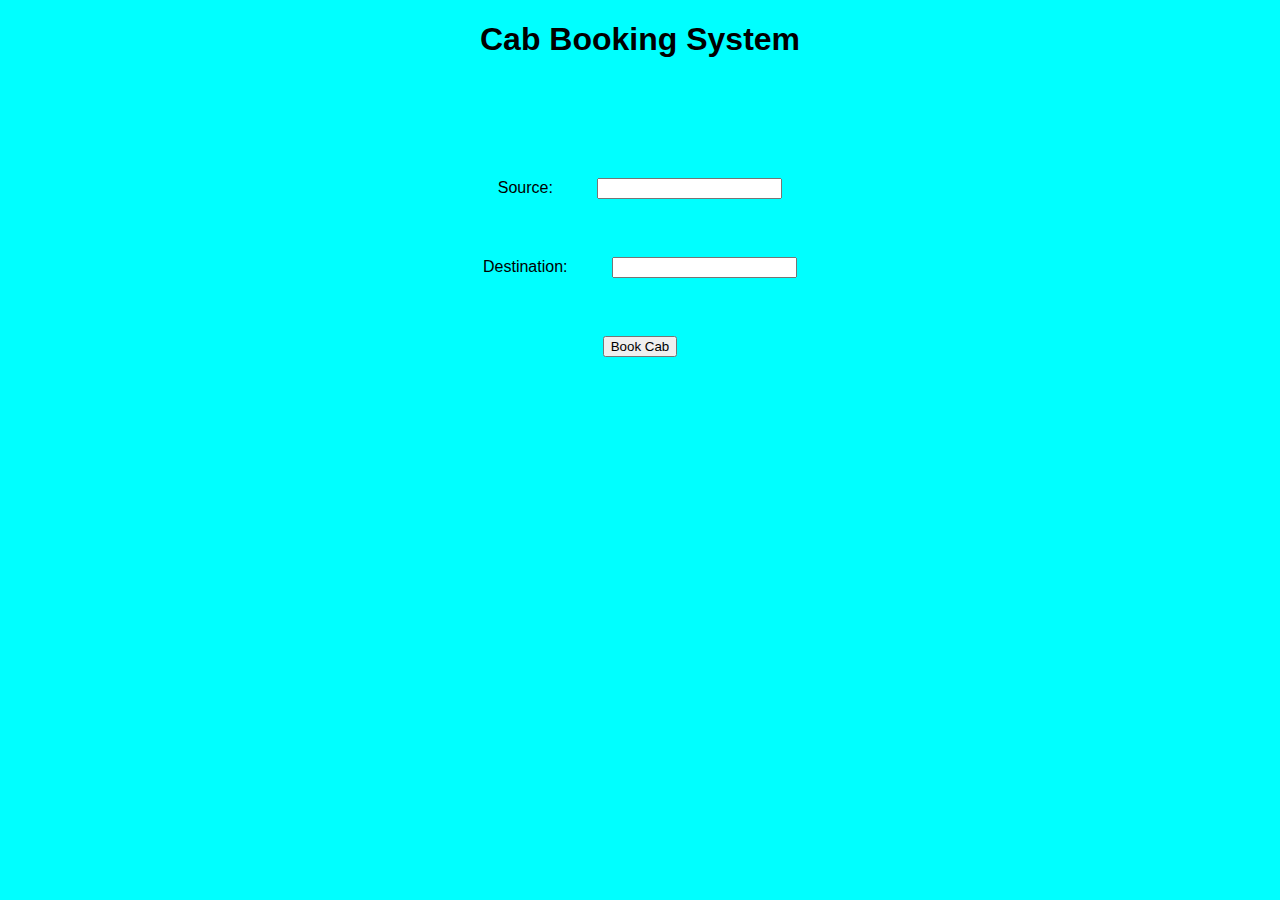
<file: index.html>
<!DOCTYPE html>
<html lang="en">
<head>
    <meta charset="UTF-8">
    <meta name="viewport" content="width=device-width, initial-scale=1.0">
    <title>Cab Booking System</title>
    <link rel="stylesheet" href="styles.css">
</head>
<body>
    <h1>Cab Booking System</h1>
    <form id="bookingForm">
        <label for="source">Source:</label>
        <input type="text" id="source" required><br><br>

        <label for="destination">Destination:</label>
        <input type="text" id="destination" required><br><br>

        <button type="submit">Book Cab</button>
    </form>

    <div id="result"></div>

    <script src="script.js"></script>
</body>
</html>
</file>
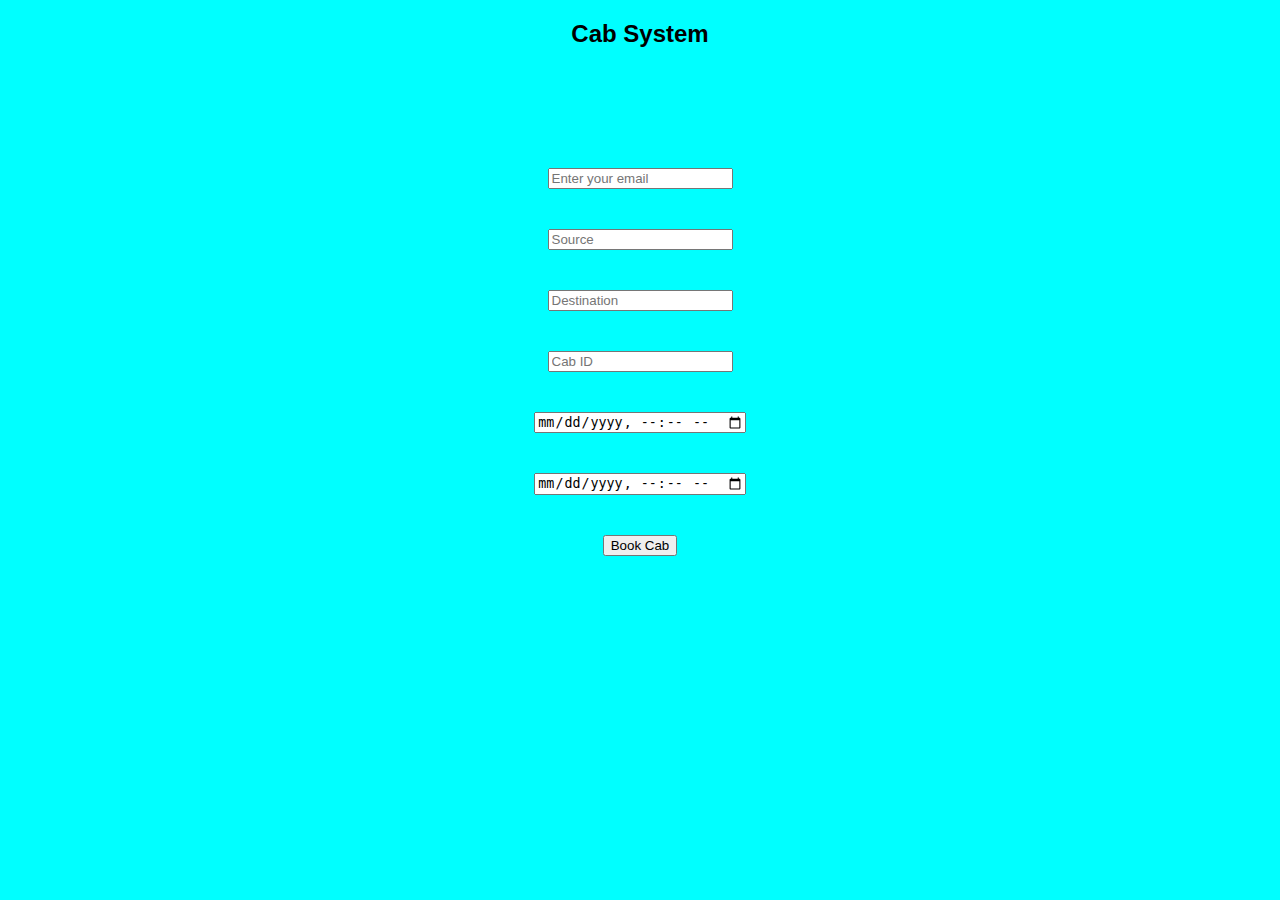
<file: booking.html>
<!DOCTYPE html>
<html lang="en">
<head>
    <link rel="stylesheet" href="styles.css">
    <meta charset="UTF-8">
    <meta name="viewport" content="width=device-width, initial-scale=1.0">
    <title>Cab System</title>
    <link rel="stylesheet" href="styles.css">
</head>
<body>
    <h2>Cab System</h2>
    <form id="bookingForm">
        <input type="email" id="email" placeholder="Enter your email" required><br>
        <input type="text" id="source" placeholder="Source" required><br>
        <input type="text" id="destination" placeholder="Destination" required><br>
        <input type="number" id="cabId" placeholder="Cab ID" required><br>
        <input type="datetime-local" id="startTime" required><br>
        <input type="datetime-local" id="endTime" required><br>
        <input type="submit" value="Book Cab">
    </form>
    <div id="bookingResult"></div>
    <script src="script.js"></script>
    
</body>
</html>
</file>
<file: styles.css>
body {
    font-family: Arial, sans-serif;
    background-color: aqua;
    text-align: center;
}

form, #result {
    margin: 100px;
    background-color: rgb(0, 255, 255);
}

label, input, button {
    margin: 20px;
}
</file>
